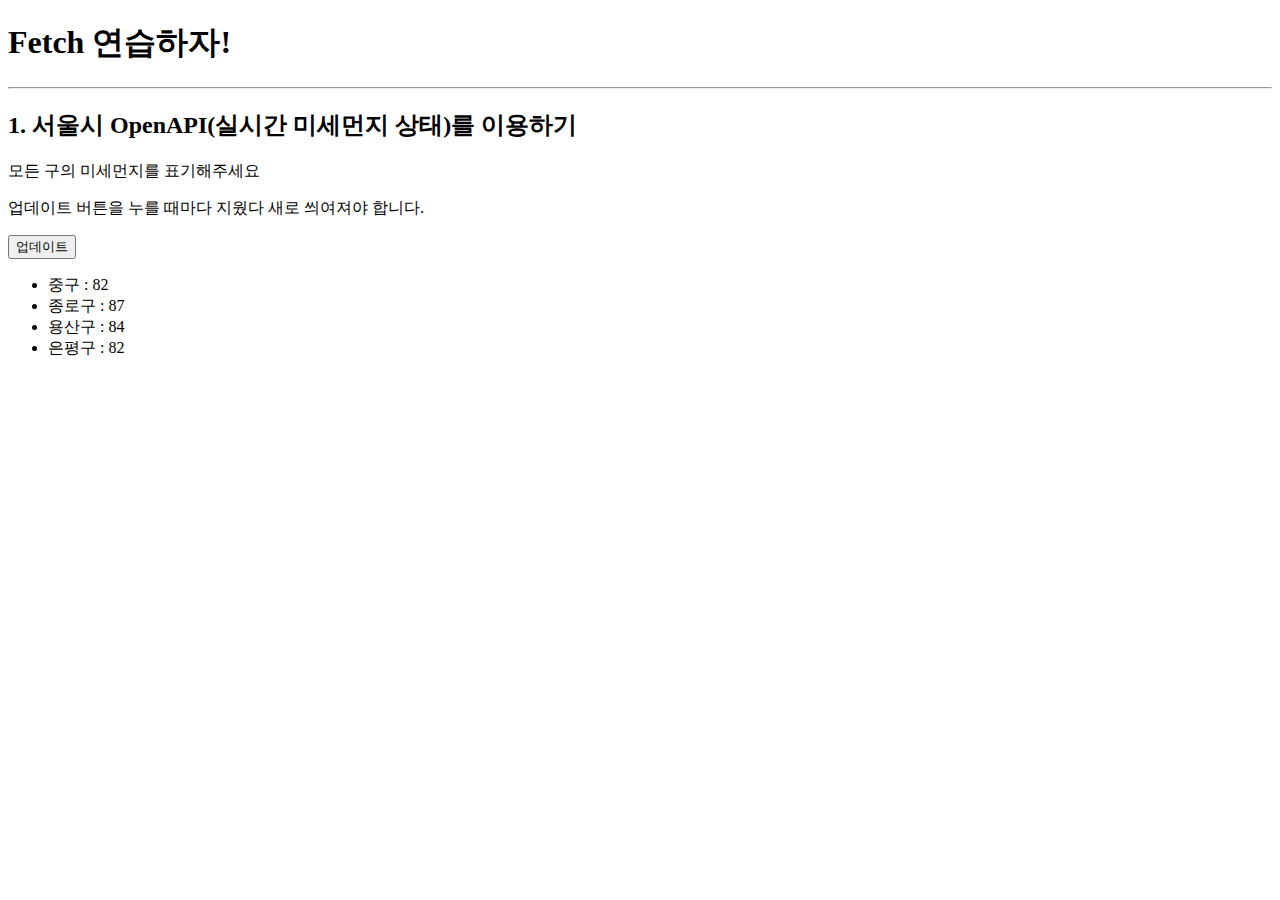
<file: fetch.html>
<!doctype html>
<html lang="ko">

<head>
    <meta charset="UTF-8">
    <title>미세먼지 API로Fetch 연습하고 가기!</title>

    <script src="https://ajax.googleapis.com/ajax/libs/jquery/3.5.1/jquery.min.js"></script>

    <style type="text/css">
        div.question-box {
            margin: 10px 0 20px 0;
        }
        .bad{
            color:red;
        }
    </style>

    <script>
        function q1() {
            $('#names-q1').empty();
            let url = 'http://spartacodingclub.shop/sparta_api/seoulair';
            fetch(url).then(res => res.json()).then(data => {
                const dataRow = data['RealtimeCityAir']['row'];
                const htmlMicroDust = dataRow.reduce((acc,cur)=>{
                    const isbad = (cur['IDEX_MVL']>40) ? 'bad':'not-bad';
                    return acc+=`<li class=${isbad}>${cur['MSRSTE_NM']} : ${cur['IDEX_MVL']}</li>`
                }, ``);
                $('#names-q1').append(htmlMicroDust);
            })
        }
    </script>

</head>

<body>
    <h1>Fetch 연습하자!</h1>

    <hr/>

    <div class="question-box">
        <h2>1. 서울시 OpenAPI(실시간 미세먼지 상태)를 이용하기</h2>
        <p>모든 구의 미세먼지를 표기해주세요</p>
        <p>업데이트 버튼을 누를 때마다 지웠다 새로 씌여져야 합니다.</p>
        <button onclick="q1()">업데이트</button>
        <ul id="names-q1">
            <li>중구 : 82</li>
            <li>종로구 : 87</li>
            <li>용산구 : 84</li>
            <li>은평구 : 82</li>
        </ul>
    </div>
</body>

</html>
</file>
